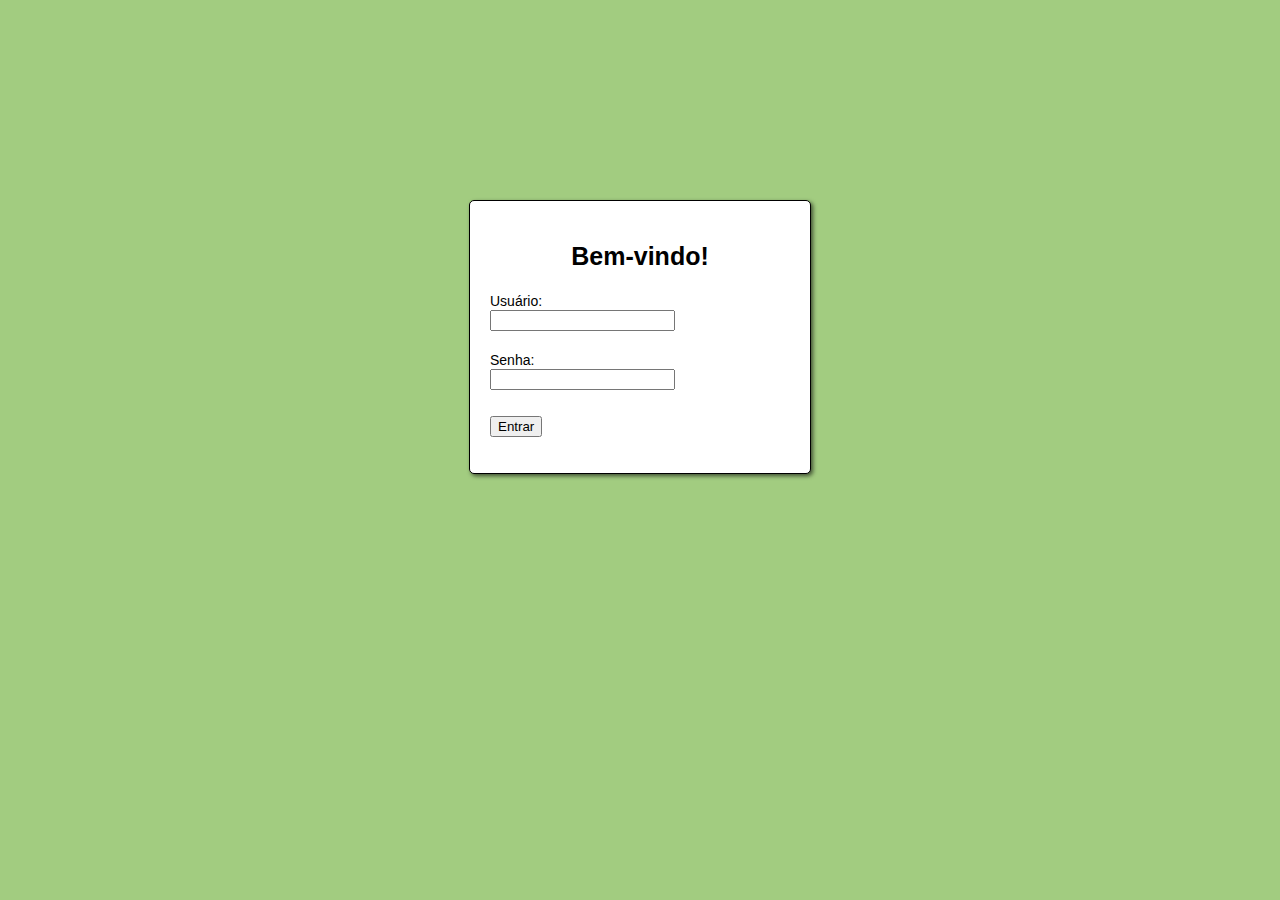
<file: LP1/28 out/index.html>
<!DOCTYPE html>
<html lang="en">
<head>
    <meta charset="UTF-8">
    <meta http-equiv="X-UA-Compatible" content="IE=edge">
    <meta name="viewport" content="width=device-width, initial-scale=1.0">
    <title>Exemplo 1 - Session</title>
    <link rel="stylesheet" href="style.css">
</head>
<body>
    <form method="POST" action="login.php">
        <h2>Bem-vindo!</h2>
        <div class="login">
            <label>
                Usuário: <br>
                <input type="text" name="txtusuario" id="user" required><br>
            </label>    
        </div>
        <div class="login">
            <label>
                Senha:<br>
                <input type="password" name="txtsenha" id="pass" required>
            </label>
        </div>
        <p>
         <input type="submit" value="Entrar" id="botao">
        </p>
     </form>
</body>
</html>
</file>
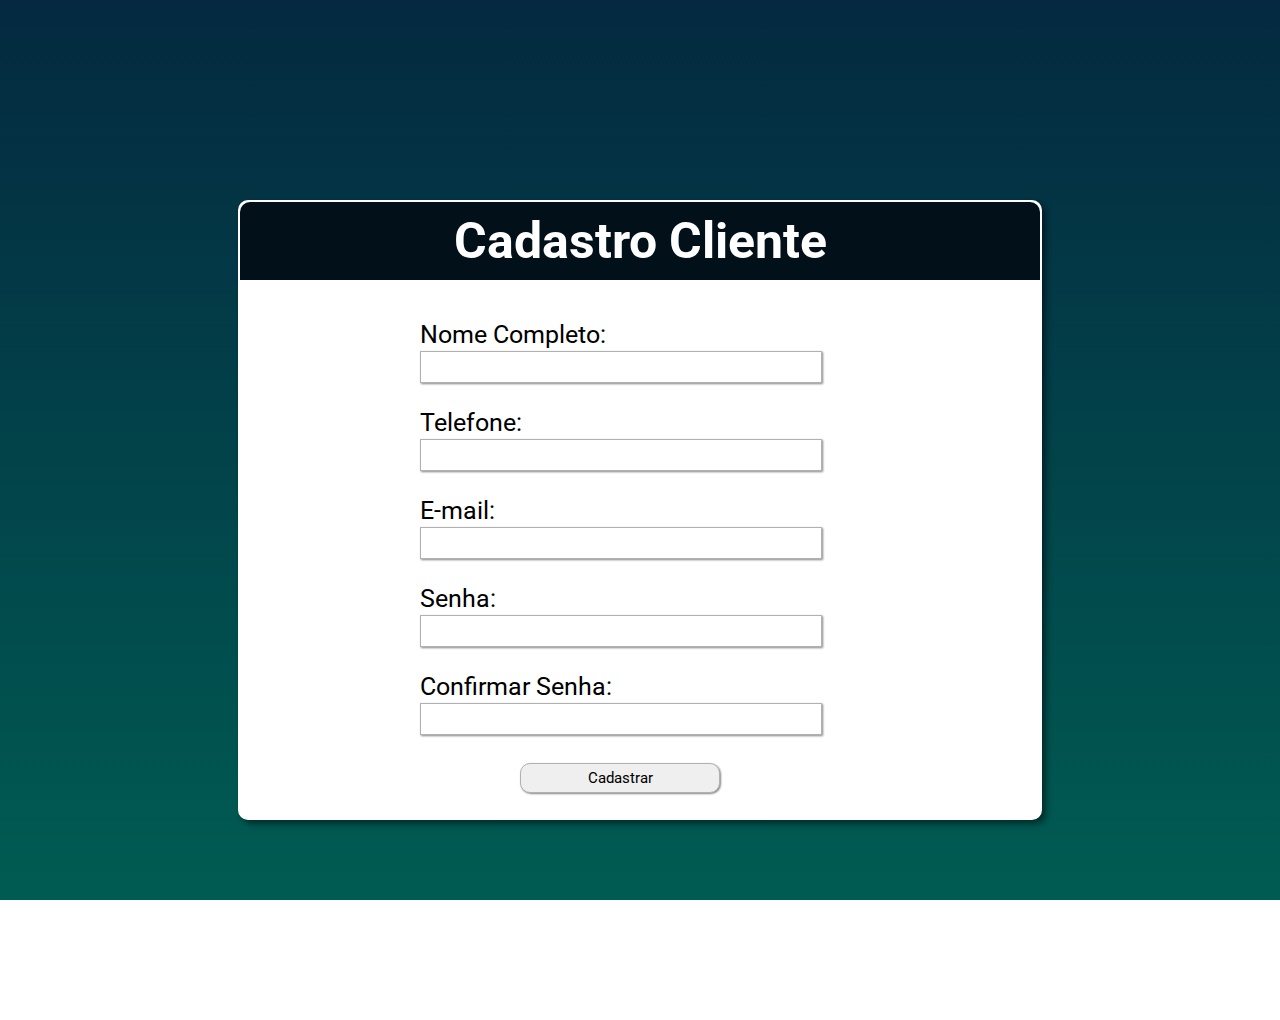
<file: LP1/projeto_final/cadastro.html>
<!DOCTYPE html>
<html lang="pt-br">
<head>
    <meta charset="UTF-8">
    <meta http-equiv="X-UA-Compatible" content="IE=edge">
    <meta name="viewport" content="width=device-width, initial-scale=1.0">
    <link rel="stylesheet" href="css/style.css">
    <title>Casa do Bahiano - login</title>
</head>
<body>

    <form action="cadastro.php" method="POST">
        <h1>Cadastro Cliente</h1>
        <div>
            Nome Completo: <br><input type="text" name="txt_nome"  required><br>
            Telefone: <br><input type="text" name="txt_fone" required><br>
            E-mail: <br><input type="email" name="txt_email" required><br>
            Senha: <br><input type="password" name="txt_senha" required><br>
            Confirmar Senha: <br><input type="password" name="txt_senha2" required><br>
            <input type="submit" name="enviar" id="envia" value="Cadastrar">
        </div>
            
    </form>
    
</body>
</html>
</file>
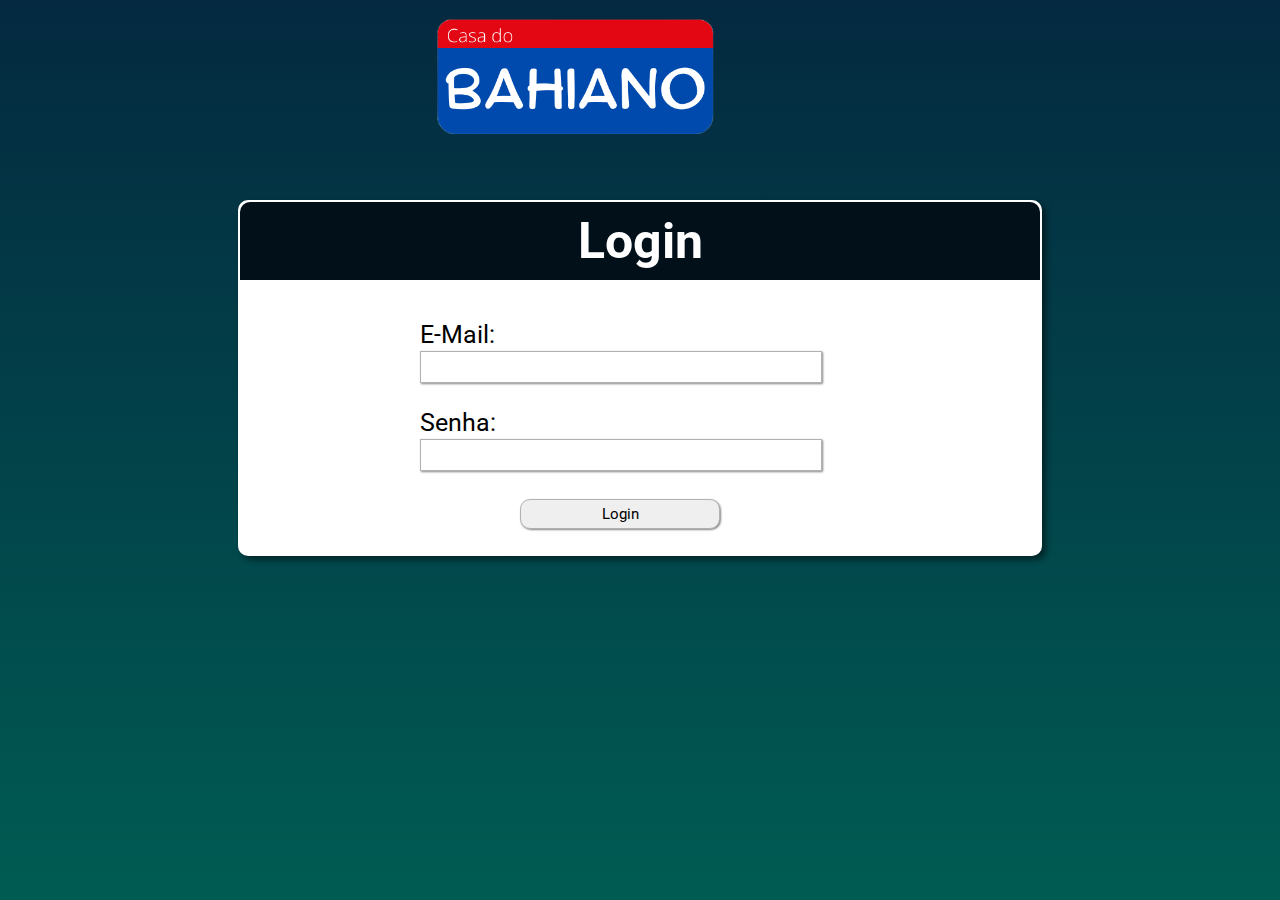
<file: LP1/projeto_final/login.html>
<!DOCTYPE html>
<html lang="pt-br">
<head>
    <meta charset="UTF-8">
    <meta http-equiv="X-UA-Compatible" content="IE=edge">
    <meta name="viewport" content="width=device-width, initial-scale=1.0">
    <link rel="stylesheet" href="css/style.css">
    <title>Login - Loja</title>
</head>
<body>
    <img src="img/logo.png">
    <form action="login.php" method="POST">
        <h1>
            Login
        </h1>
        <div>
        E-Mail: <br><input type="text" name="txt_email"><br>
        Senha: <br><input type="password" name="txt_senha"><br>
        <input type="submit" name="btn_login" id="envia" value="Login">
    </div>
    </form>
</body>
</html>
</file>
<file: LP1/28 out/style.css>
body{
    font-family: 'Lucida Sans', 'Lucida Sans Regular', 'Lucida Grande', 'Lucida Sans Unicode', Geneva, Verdana, sans-serif;
    background-color: rgb(162, 204, 128);
}
h2{
    text-align: center;
    font-size: 25px;
    font-weight: bold;
}
form{
    background-color: white;
    padding: 20px;
    border: 1px solid black;
    width: 300px;
    margin: 200px auto 0 auto;
    border-radius: 5px;
    box-shadow: 2px 2px 4px rgba(0, 0, 0, 0.61);
}
label{
    font-weight: normal;
    font-size: 14px;
}
.login{
    margin-top: 20px;
}
#botao{
 margin-top: 10px; 
}
#botao:hover{
    font-size: 15px;
    background-color: rgb(199, 221, 181);
}
</file>
<file: LP1/projeto_final/css/style.css>
@import url('https://fonts.googleapis.com/css2?family=Roboto:wght@100;400;500;700&display=swap');

*{
    padding: 0;
    margin: 0;
    font-family: 'Roboto', sans-serif;
}

body{
    background-image: linear-gradient(to bottom, #042940,#005C53);
    background-attachment: fixed;
}
form{
    text-align: center;
    margin: 200px auto;
    width: 800px;
    background-color: #fff;
    border: solid 2px #fff;
    border-radius: 10px;
    font-size: 25px;
    box-shadow: 4px 4px 6px rgba(0, 0, 0, 0.473);

}
form > h1{
    text-align: center;
    margin-bottom: 40px;
    padding: 10px;
    background-color: #02101a;
    border-radius: 10px 10px 0 0;
    color: #fff;
    font-size: 50px;
}
form > div{
    margin-left: 180px;
    text-align: left;
}

div > input{
    margin-bottom: 25px;
    width: 400px;
    height: 30px;
    border: solid 1px rgb(177, 177, 177);
    font-size: 15px;
    box-shadow: 1px 1px 2px rgba(0, 0, 0, 0.473);

}

#envia{
    margin-left: 100px;
    width: 200px;
    border-radius: 10px;
}
img{
    position: absolute;
    top: 10px;
    right: 43%;
    width: 300px;

}
</file>
